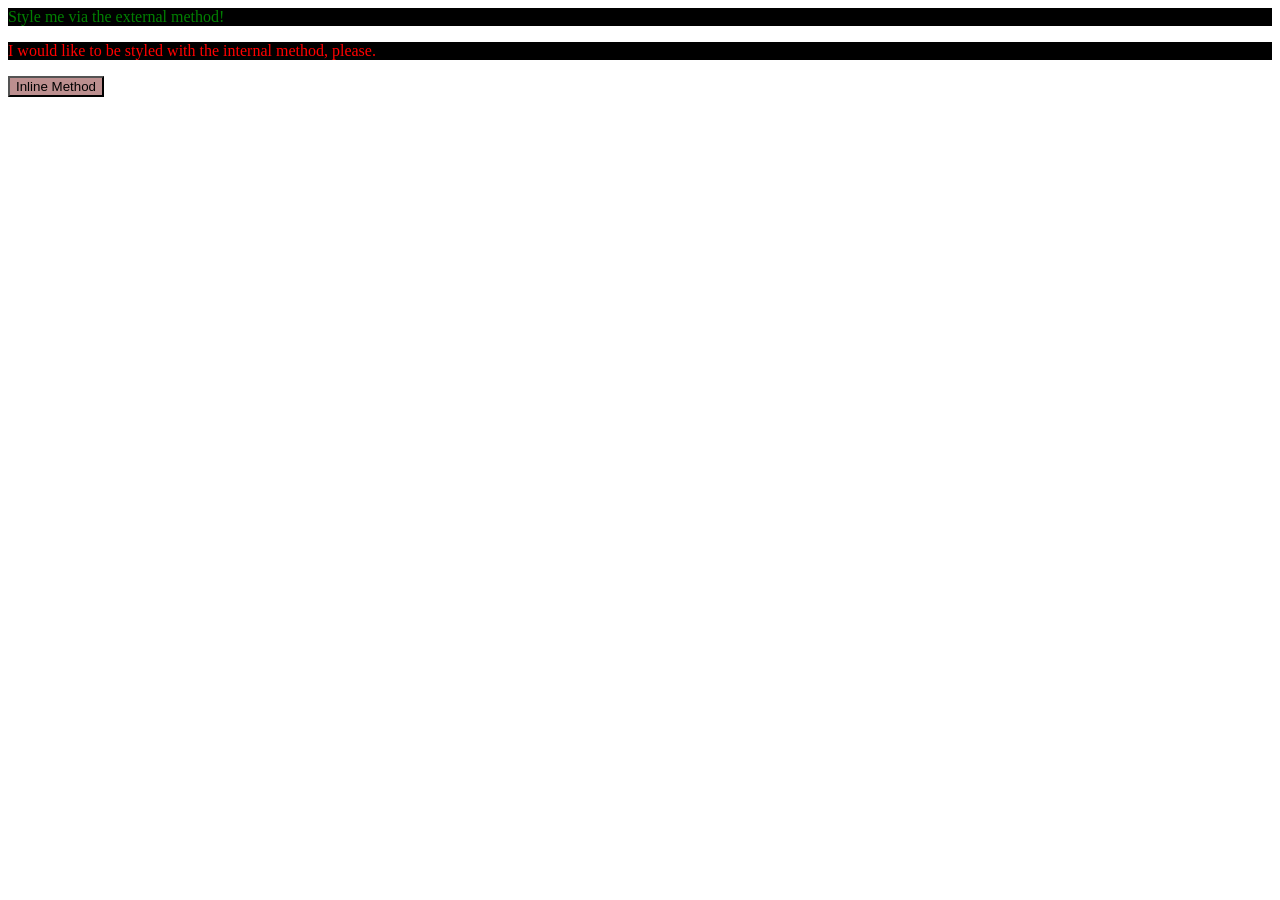
<file: foundations/intro-to-css/01-css-methods/index.html>
<!DOCTYPE html>
<html lang="en">
  <head>
    <meta charset="UTF-8">
    <meta http-equiv="X-UA-Compatible" content="IE=edge">
    <meta name="viewport" content="width=device-width, initial-scale=1.0">
    <link rel="stylesheet" href="styles.css">
    <title>Methods for Adding CSS</title>
    <style>
      p {
        color: red;
        background-color: black;
      }
    </style>
  </head>
  <body>
    <div>Style me via the external method!</div>
    <p>I would like to be styled with the internal method, please.</p>
    <button style="color: black; background-color: rosybrown;">Inline Method</button>
  </body>
</html>
</file>
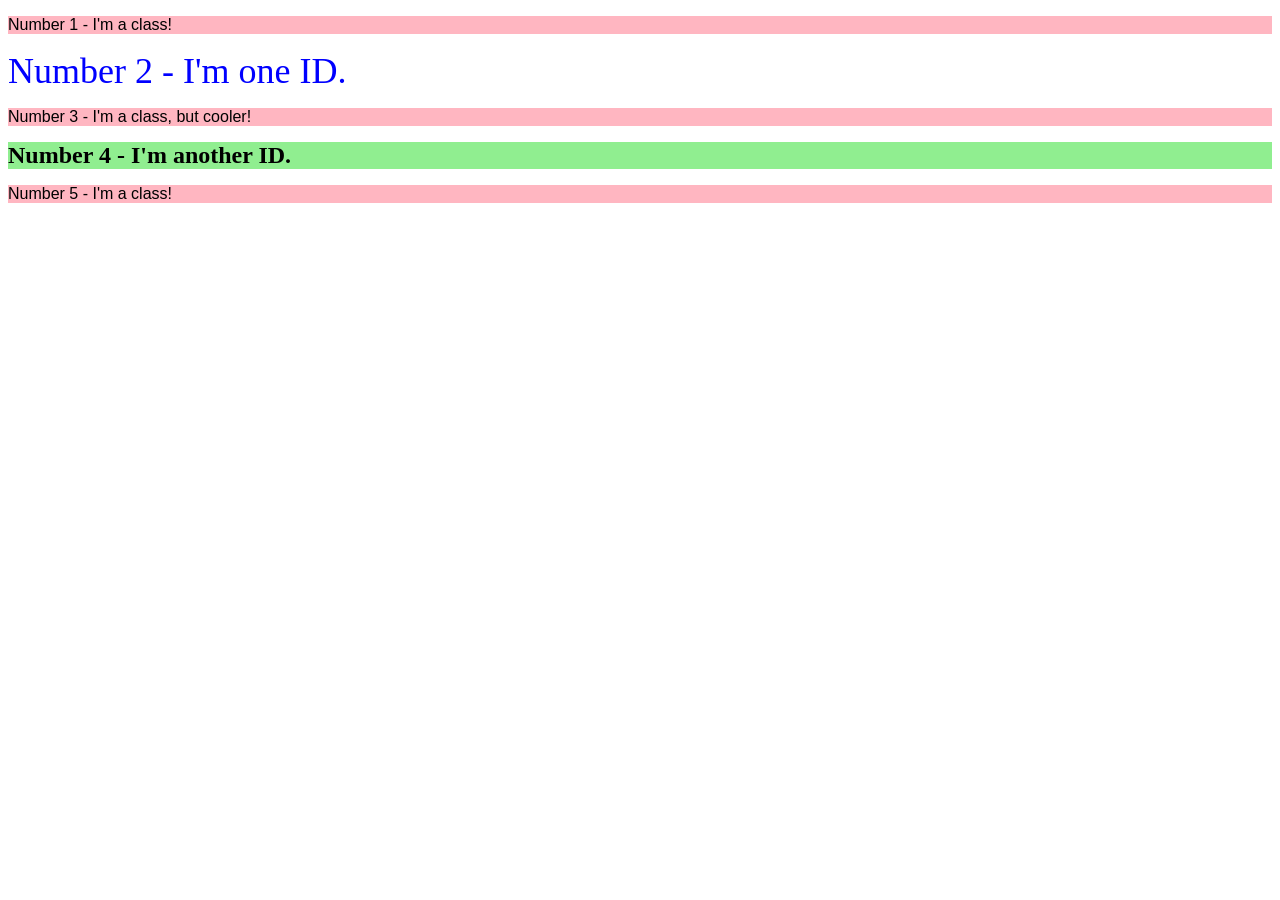
<file: foundations/intro-to-css/02-class-id-selectors/index.html>
<!DOCTYPE html>
<html lang="en">
  <head>
    <meta charset="UTF-8">
    <meta http-equiv="X-UA-Compatible" content="IE=edge">
    <meta name="viewport" content="width=device-width, initial-scale=1.0">
    <title>Class and ID Selectors</title>
    <link rel="stylesheet" href="style.css">
  </head>
  <body>
    <p class="paragraph">Number 1 - I'm a class!</p>
    <div id="box1">Number 2 - I'm one ID.</div>
    <p class="paragraph" class="cooler">Number 3 - I'm a class, but cooler!</p>
    <div id="box2">Number 4 - I'm another ID.</div>
    <p class="paragraph"">Number 5 - I'm a class!</p>
  </body>
</html>
</file>
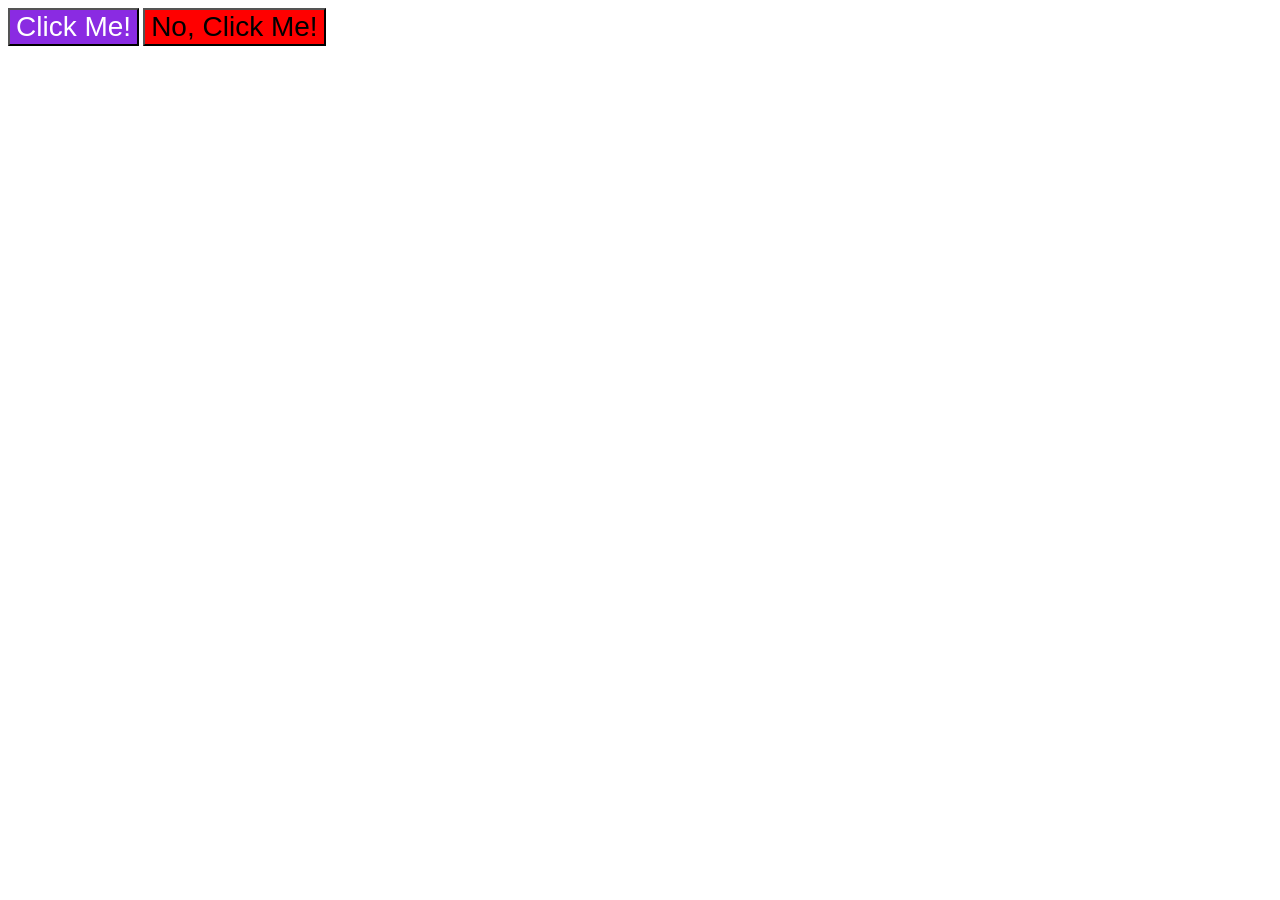
<file: foundations/intro-to-css/03-grouping-selectors/index.html>
<!DOCTYPE html>
<html lang="en">
  <head>
    <meta charset="UTF-8">
    <meta http-equiv="X-UA-Compatible" content="IE=edge">
    <meta name="viewport" content="width=device-width, initial-scale=1.0">
    <title>Grouping Selectors</title>
    <link rel="stylesheet" href="style.css">
  </head>
  <body>
    <button class="push1">Click Me!</button>
    <button class="push2">No, Click Me!</button>
  </body>
</html>
</file>
<file: foundations/intro-to-css/01-css-methods/styles.css>
div {
    color: green;
    background-color: black;
}
</file>
<file: foundations/intro-to-css/02-class-id-selectors/style.css>
.paragraph {
    background-color: lightpink;
    font-family: Verdana, Geneva, Tahoma, sans-serif;
}

#box1 {
    color: blue;;
    font-size: 36px;
}

 .cooler {
    font-size: 24px;
}

#box2 {
    background-color: lightgreen;
    font-size: 24px;
    font-weight: bold;
}
</file>
<file: foundations/intro-to-css/03-grouping-selectors/style.css>
.push1 {
    background-color: blueviolet;
    color: white;
}

.push2 {
    background-color: red;
}

.push1, .push2 {
    font-size: 28px;
    font-family: Arial, Helvetica, sans-serif, 'Times New Roman', Times, serif, sans-serif;
}
</file>
